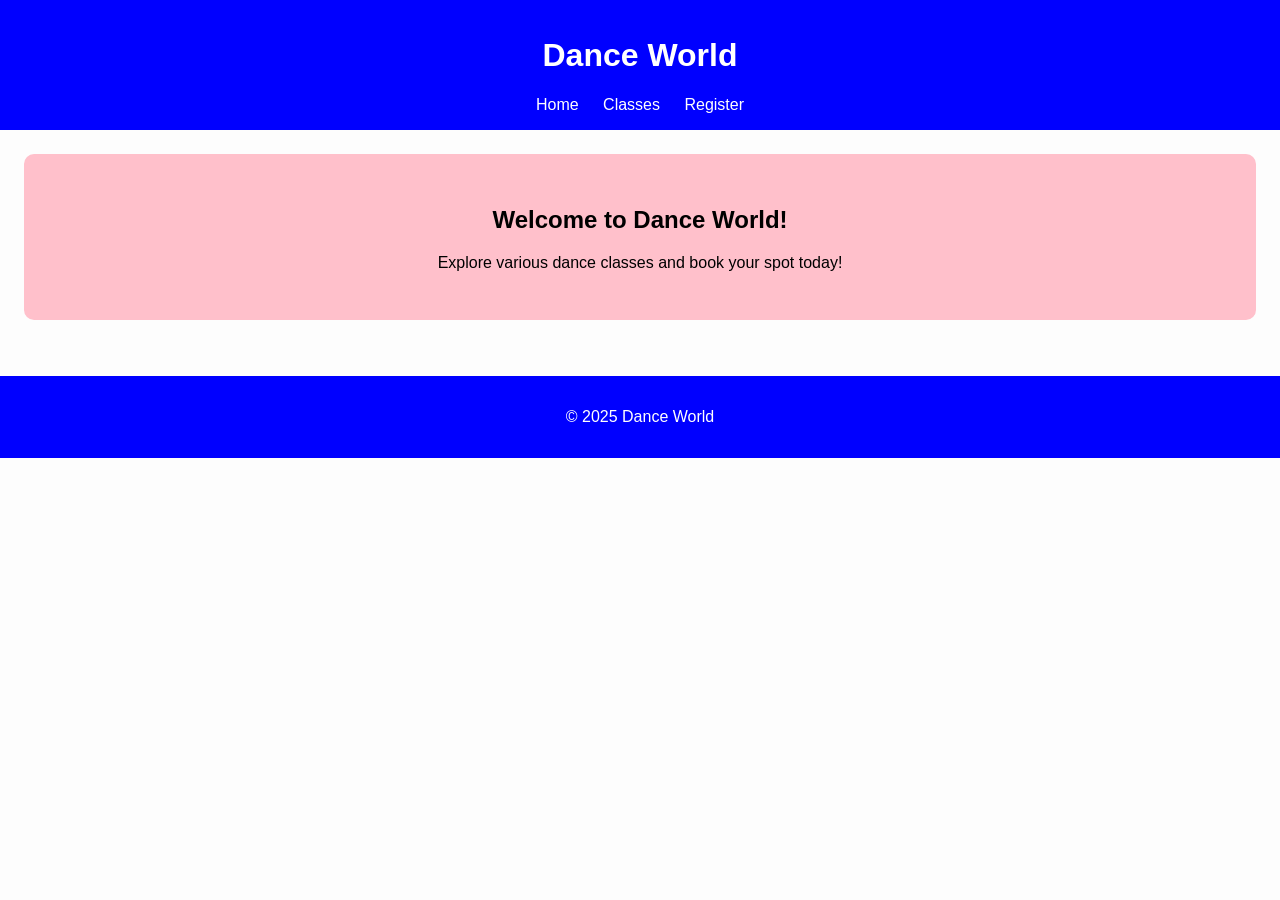
<file: index.html>
<!DOCTYPE html>
<html lang="en">
<head>
  <meta charset="UTF-8" />
  <meta name="viewport" content="width=device-width, initial-scale=1.0"/>
  <title>Dance World - Home</title>
  <link rel="stylesheet" href="style.css" />
</head>
<body>
  <header>
    <h1>Dance World</h1>
    <nav>
      <a href="index.html">Home</a>
      <a href="classes.html">Classes</a>
      <a href="register.html">Register</a>
    </nav>
  </header>

  <main>
    <section class="hero">
      <h2>Welcome to Dance World!</h2>
      <p>Explore various dance classes and book your spot today!</p>
    </section>
  </main>

  <footer>
    <p>&copy; 2025 Dance World</p>
  </footer>
</body>
</html>
</file>
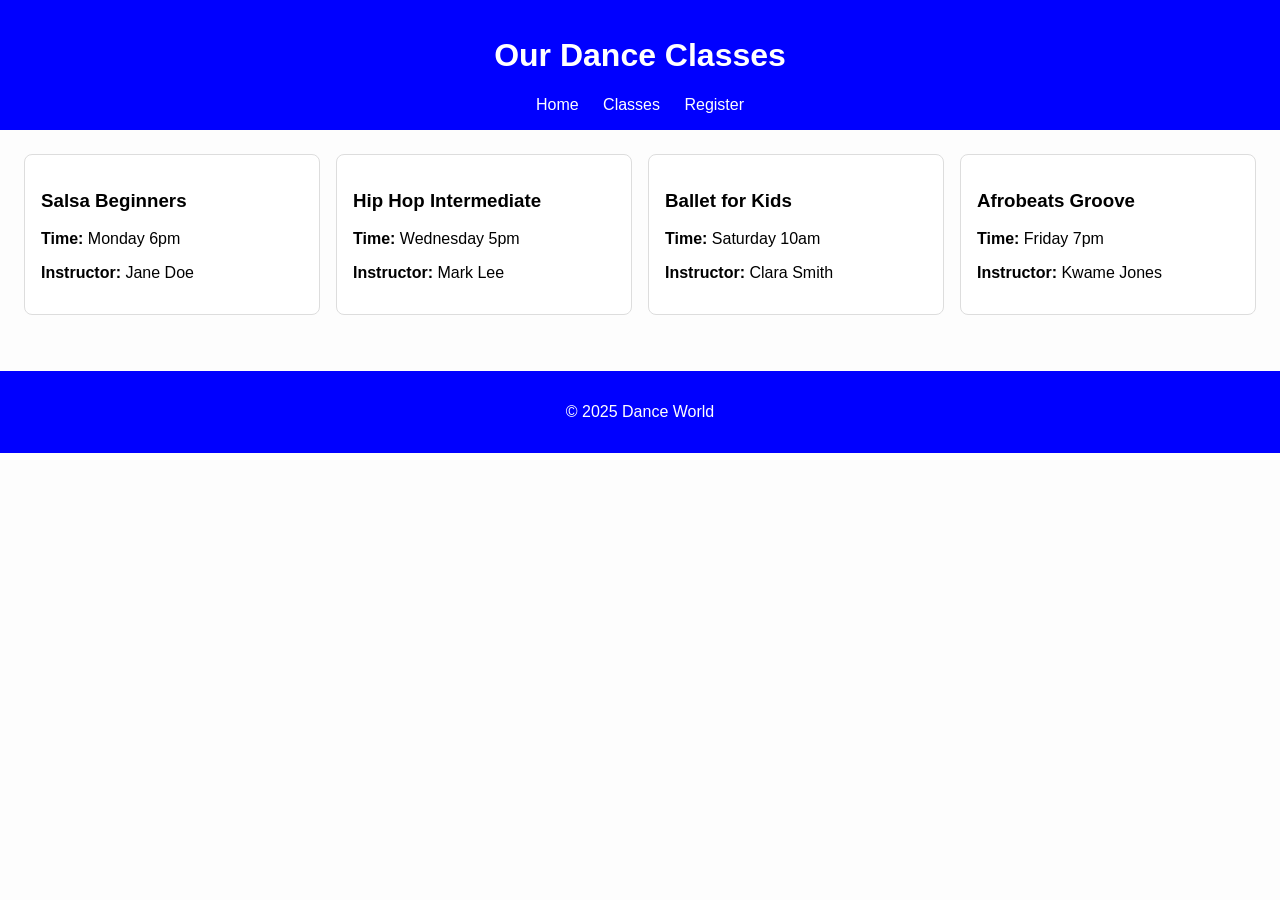
<file: classes.html>
<!DOCTYPE html>
<html lang="en">
<head>
  <meta charset="UTF-8" />
  <meta name="viewport" content="width=device-width, initial-scale=1.0"/>
  <title>Dance Classes</title>
  <link rel="stylesheet" href="style.css" />
</head>
<body>
  <header>
    <h1>Our Dance Classes</h1>
    <nav>
      <a href="index.html">Home</a>
      <a href="classes.html">Classes</a>
      <a href="register.html">Register</a>
    </nav>
  </header>

  <main>
    <section id="classes-list">
      <!-- JavaScript will populate this -->
    </section>
  </main>

  <footer>
    <p>&copy; 2025 Dance World</p>
  </footer>

  <script src="script.js"></script>
</body>
</html>
</file>
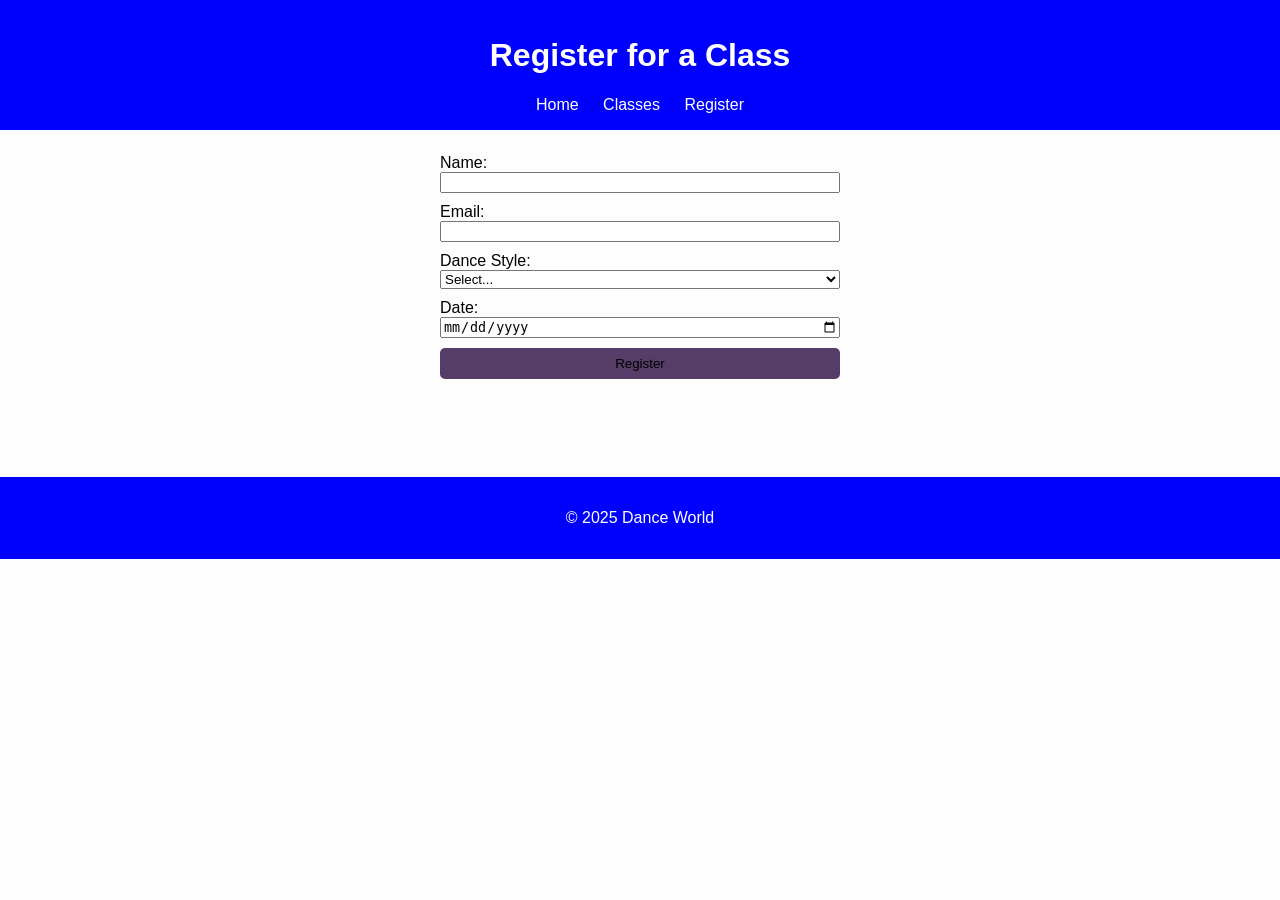
<file: register.html>
<!DOCTYPE html>
<html lang="en">
<head>
  <meta charset="UTF-8" />
  <meta name="viewport" content="width=device-width, initial-scale=1.0"/>
  <title>Register</title>
  <link rel="stylesheet" href="style.css" />
</head>
<body>
  <header>
    <h1>Register for a Class</h1>
    <nav>
      <a href="index.html">Home</a>
      <a href="classes.html">Classes</a>
      <a href="register.html">Register</a>
    </nav>
  </header>

  <main>
    <form id="register-form">
      <label>Name: <input type="text" id="name" required /></label>
      <label>Email: <input type="email" id="email" required /></label>
      <label>Dance Style:
        <select id="style" required>
          <option value="">Select...</option>
          <option>Salsa</option>
          <option>Hip Hop</option>
          <option>Ballet</option>
          <option>Afrobeats</option>
        </select>
      </label>
      <label>Date: <input type="date" id="date" required /></label>
      <button type="submit">Register</button>
      <p id="message"></p>
    </form>
  </main>

  <footer>
    <p>&copy; 2025 Dance World</p>
  </footer>

  <script src="script.js"></script>
</body>
</html>
</file>
<file: style.css>
body {
    font-family: 'Segoe UI', sans-serif;
    margin: 0;
    padding: 0;
    background-color: #fdfdfd;
  }
  
  header {
    background: blue;
    color: white;
    padding: 1rem;
    text-align: center;
  }
  
  nav a {
    margin: 0 10px;
    color: #fff;
    text-decoration: none;
  }
  
  main {
    padding: 1.5rem;
  }
  
  .hero {
    background: pink;
    color: black;
    padding: 2rem;
    text-align: center;
    border-radius: 10px;
  }
  
  form {
    display: flex;
    flex-direction: column;
    max-width: 400px;
    margin: auto;
    gap: 10px;
  }
  
  label {
    display: flex;
    flex-direction: column;
  }
  
  button {
    padding: 0.5rem;
    background-color: #553d67;
    color: black;
    border: none;
    border-radius: 5px;
  }
  
  footer {
    text-align: center;
    background: blue;
    color: white;
    padding: 1rem;
    margin-top: 2rem;
  }
  
  #classes-list {
    display: grid;
    grid-template-columns: repeat(auto-fit, minmax(200px, 1fr));
    gap: 1rem;
  }
  
  .class-card {
    border: 1px solid #ddd;
    padding: 1rem;
    background: #fff;
    border-radius: 8px;
  }
  
  @media (max-width: 600px) {
    nav {
      display: flex;
      flex-direction: column;
    }
  }
</file>
